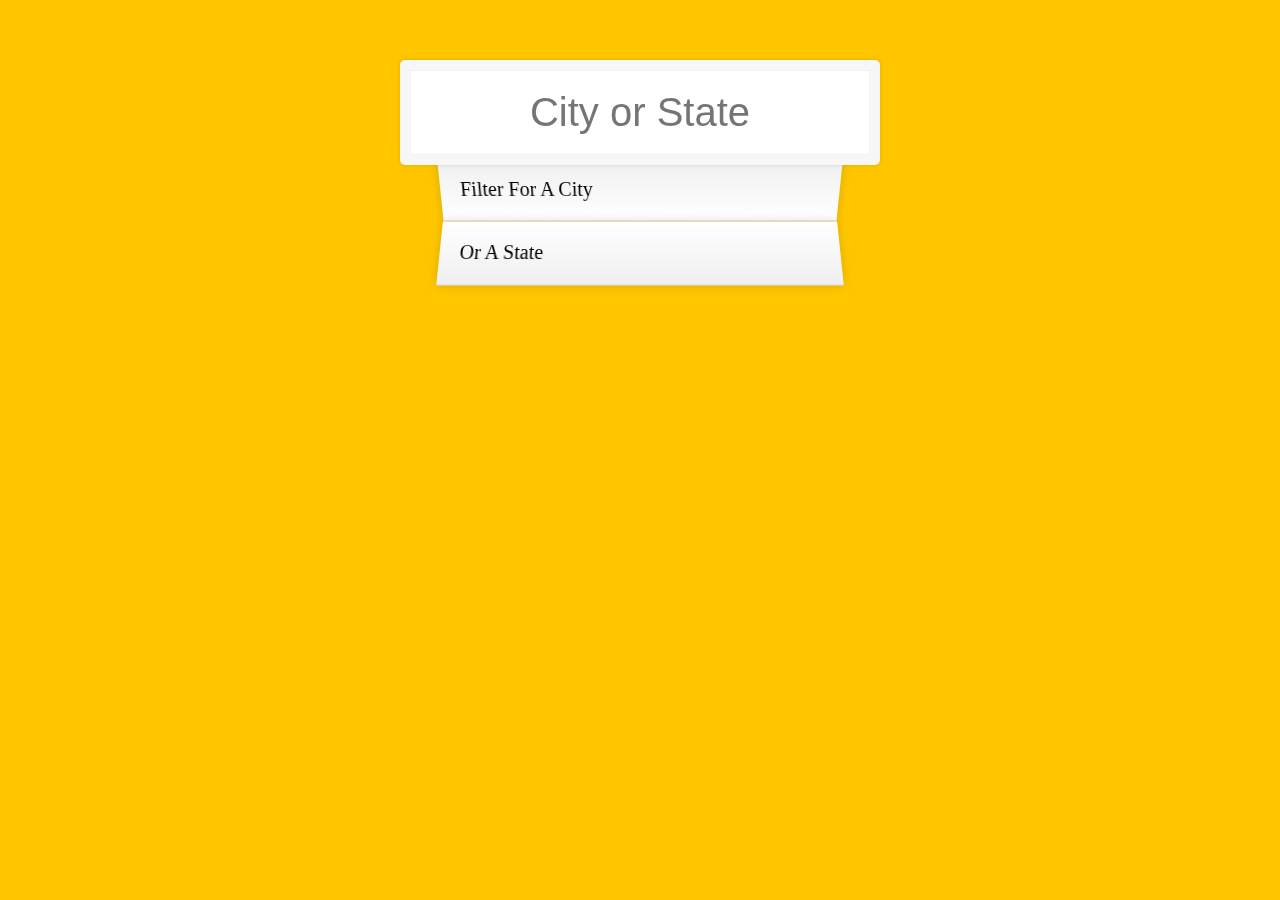
<file: index.html>
<!DOCTYPE html>
<html lang="en">

<head>
  <meta charset="UTF-8">
  <title>Type Ahead 👀</title>
  <link rel="stylesheet" href="stylesheets/style.css">
</head>

<body>

  <form class="search-form">
    <input type="text" class="search" placeholder="City or State">
    <ul class="suggestions">
      <li>Filter for a city</li>
      <li>or a state</li>
    </ul>
  </form>
  <script src="Scripts/main.js" charset="UTF-8">

  </script>
</body>

</html>
</file>
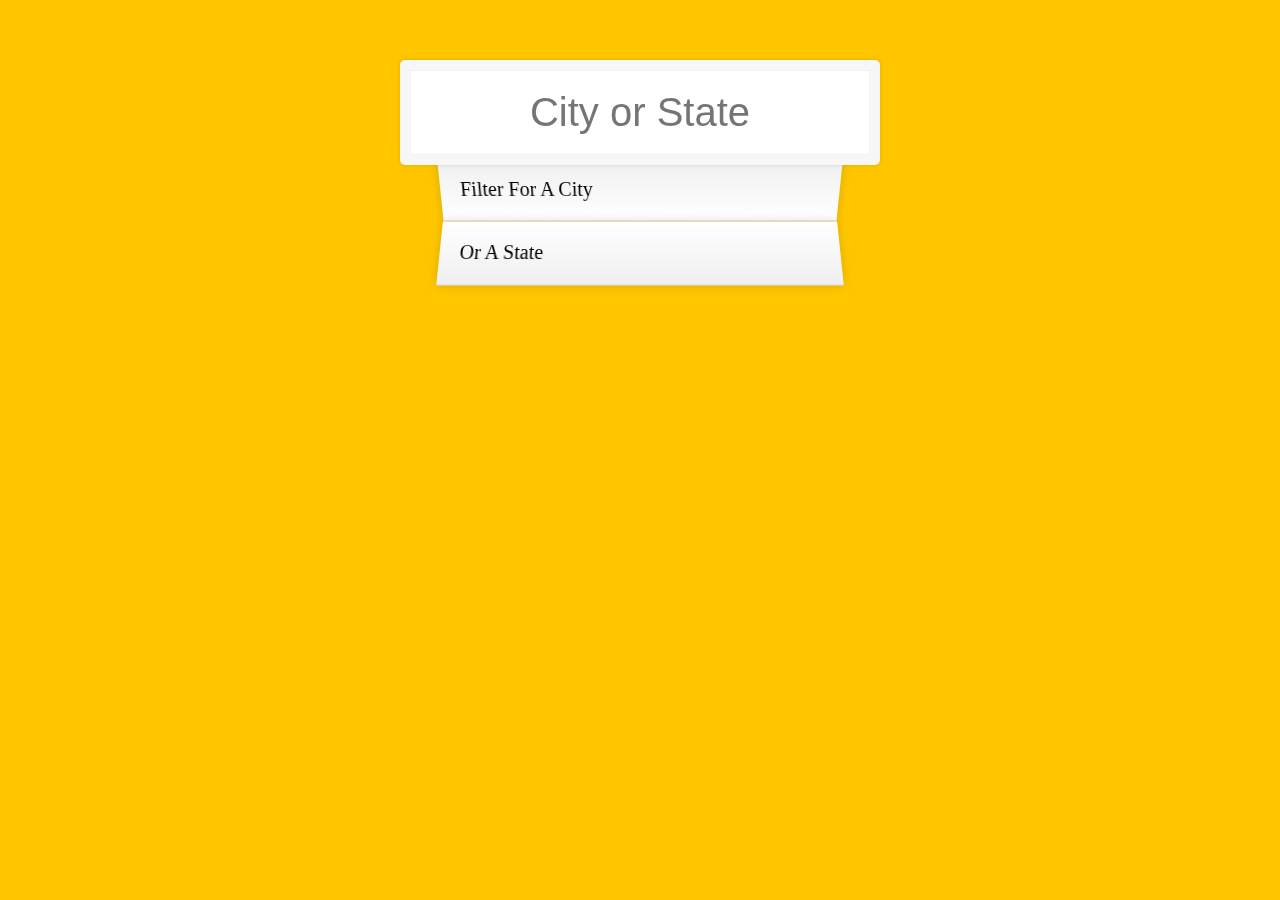
<file: index-START.html>
<!DOCTYPE html>
<html lang="en">

<head>
  <meta charset="UTF-8">
  <title>Type Ahead 👀</title>
  <link rel="stylesheet" href="style.css">
</head>

<body>

  <form class="search-form">
    <input type="text" class="search" placeholder="City or State">
    <ul class="suggestions">
      <li>Filter for a city</li>
      <li>or a state</li>
    </ul>
  </form>
  <script>
    const endpoint = 'https://gist.githubusercontent.com/Miserlou/c5cd8364bf9b2420bb29/raw/2bf258763cdddd704f8ffd3ea9a3e81d25e2c6f6/cities.json';

    const cities = [];

    // fetch returns a promise
    //blob => blob.json() also returns a promise
    // we use ... to spread the data into the cities array, which is an ES6 feature

    const prom = fetch(endpoint)
      .then(blob => blob.json())
      .then(data => cities.push(...data));

    function findMatches(wordToMatch, cities) {
      return cities.filter(place => {
        //here we need to figure out if the city or state matches what was searched
        const regex = new RegExp(wordToMatch, 'gi');
        return place.city.match(regex) || place.state.match(regex);
      });
    }

    function numberWithCommas(x) {
      return x.toString().replace(/\B(?=(\d{3})+(?!\d))/g, ',');
    }

    function displayMatches() {
      const matchArray = findMatches(this.value, cities);
      const html = matchArray.map(place => {
        const regex = new RegExp(this.value, 'gi');
        const cityName = place.city.replace(regex, `<span class="hl">${this.value}</span>`);
        const stateName = place.state.replace(regex, `<span class="hl">${this.value}</span>`);
        return `<li>
    <span class="name">${cityName}, ${stateName}</span>
    <span class="population">${numberWithCommas(place.population)}</span>
    </li>`;
      }).join('');
      suggestions.innerHTML = html;
    }

    const searchInput = document.querySelector('.search');
    const suggestions = document.querySelector('.suggestions');

    searchInput.addEventListener('change', displayMatches);
    searchInput.addEventListener('keyup', displayMatches);
  </script>
</body>

</html>
</file>
<file: stylesheets/style.css>
html {
      background:#ffc600;
      box-sizing: border-box;
      font-family:'helvetica neue';
      font-size: 20px;
      font-weight: 200;
    }
    *, *:before, *:after {
      box-sizing: inherit;
    }
    input {
      padding:20px;
      width: 100%;
    }

    .search-form {
      margin:50px auto;
      max-width:400px;
    }

    input.search {
      border: 10px solid #F7F7F7;
      border-radius: 5px;
      box-shadow: 0 0 5px rgba(0, 0, 0, 0.12), inset 0 0 2px rgba(0, 0, 0, 0.19);
      font-size: 40px;
      left: -10%;
      margin: 0;
      outline:0;
      position: relative;
      text-align: center;
      top: 10px;
      width: 120%;
      z-index: 2;
    }


    .suggestions {
      margin: 0;
      padding: 0;
      position: relative;
      /*perspective:20px;*/
    }
    .suggestions li {
      background:white;
      border-bottom: 1px solid #D8D8D8;
      box-shadow: 0 0 10px rgba(0, 0, 0, 0.14);
      display:flex;
      justify-content:space-between;
      list-style: none;
      margin:0;
      padding:20px;
      text-transform: capitalize;
      transition:background 0.2s;
    }

    .suggestions li:nth-child(even) {
      background: linear-gradient(to bottom,  #ffffff 0%,#EFEFEF 100%);
      transform: perspective(100px) rotateX(3deg) translateY(2px) scale(1.001);
    }
    .suggestions li:nth-child(odd) {
      background: linear-gradient(to top,  #ffffff 0%,#EFEFEF 100%);
      transform: perspective(100px) rotateX(-3deg) translateY(3px);
    }

    span.population {
      font-size: 15px;
    }

    .hl {
      background:#ffc600;
    }

    a {
      background:rgba(0,0,0,0.1);
      color:black;
      text-decoration: none;
    }
</file>
<file: style.css>
html {
      background:#ffc600;
      box-sizing: border-box;
      font-family:'helvetica neue';
      font-size: 20px;
      font-weight: 200;
    }
    *, *:before, *:after {
      box-sizing: inherit;
    }
    input {
      padding:20px;
      width: 100%;
    }

    .search-form {
      margin:50px auto;
      max-width:400px;
    }

    input.search {
      border: 10px solid #F7F7F7;
      border-radius: 5px;
      box-shadow: 0 0 5px rgba(0, 0, 0, 0.12), inset 0 0 2px rgba(0, 0, 0, 0.19);
      font-size: 40px;
      left: -10%;
      margin: 0;
      outline:0;
      position: relative;
      text-align: center;
      top: 10px;
      width: 120%;
      z-index: 2;
    }


    .suggestions {
      margin: 0;
      padding: 0;
      position: relative;
      /*perspective:20px;*/
    }
    .suggestions li {
      background:white;
      border-bottom: 1px solid #D8D8D8;
      box-shadow: 0 0 10px rgba(0, 0, 0, 0.14);
      display:flex;
      justify-content:space-between;
      list-style: none;
      margin:0;
      padding:20px;
      text-transform: capitalize;
      transition:background 0.2s;
    }

    .suggestions li:nth-child(even) {
      background: linear-gradient(to bottom,  #ffffff 0%,#EFEFEF 100%);
      transform: perspective(100px) rotateX(3deg) translateY(2px) scale(1.001);
    }
    .suggestions li:nth-child(odd) {
      background: linear-gradient(to top,  #ffffff 0%,#EFEFEF 100%);
      transform: perspective(100px) rotateX(-3deg) translateY(3px);
    }

    span.population {
      font-size: 15px;
    }

    .hl {
      background:#ffc600;
    }

    a {
      background:rgba(0,0,0,0.1);
      color:black;
      text-decoration: none;
    }
</file>
